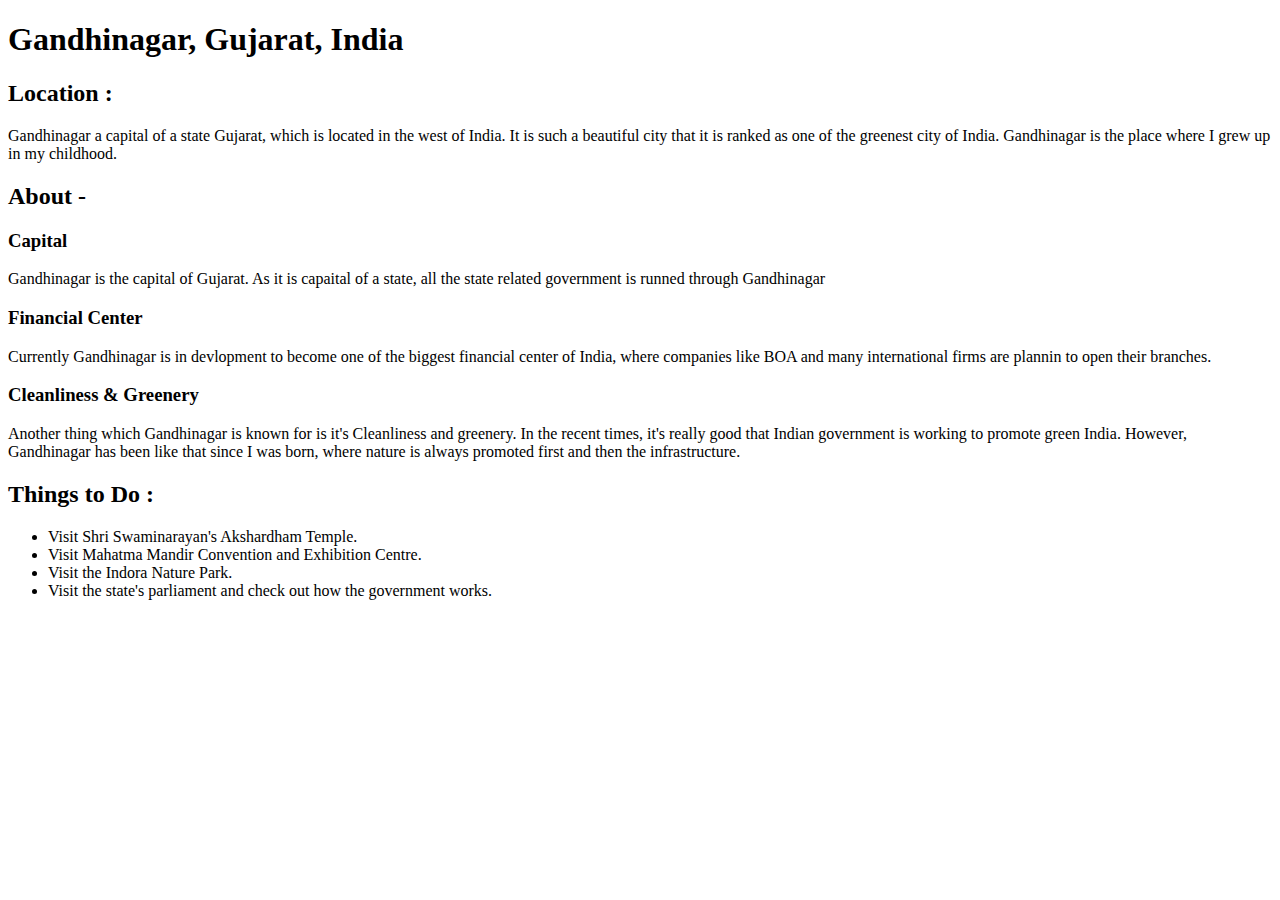
<file: Lab2/index.html>
<!DOCTYPE html>
<html lang="en">
<head>
    <meta charset="UTF-8">
    <meta name="viewport" content="width=device-width, initial-scale=1.0">
    <title>Hometown</title>
</head>
<body>
    <h1>Gandhinagar, Gujarat, India</h1>
    <section>
        <h2>Location :  </h2>
            <p> 
                Gandhinagar a capital of a state Gujarat, which is located in the west of India. 
                It is such a beautiful city that it is ranked as one of the greenest city of India. 
                Gandhinagar is the place where I grew up in my childhood. 
            </p> 
       
    </section>

    <section>
        <h2>About - </h2>
          <section>
                <h3>Capital</h3>
                <p>Gandhinagar is the capital of Gujarat. As it is capaital of a state, all the state related government is runned through Gandhinagar</p>
            </section>
                <h3>Financial Center</h3>
                <p>Currently Gandhinagar is in devlopment to become one of the biggest financial center of India, where companies 
                   like BOA and many international firms are plannin to open their branches.
                </p>
            <section>
                <h3>Cleanliness & Greenery</h3>
                <p>Another thing which Gandhinagar is known for is it's Cleanliness and greenery. In the recent times, it's really good that
                    Indian government is working to promote green India. However, Gandhinagar has been like that since I was born, where nature 
                    is always promoted first and then the infrastructure. 
                </p>
            </section>

            <section>
               <h2>Things to Do : </h2>
                <ul>
                    <li>
                        Visit Shri Swaminarayan's Akshardham Temple.
                    </li>
                    <li>
                        Visit Mahatma Mandir Convention and Exhibition Centre.
                    </li>
                    <li>
                        Visit the Indora Nature Park.
                    </li>
                    <li>
                        Visit the state's parliament and check out how the government works.
                    </li>
                </ul>
              
            </section>
    </section>
</body>
</html>
</file>
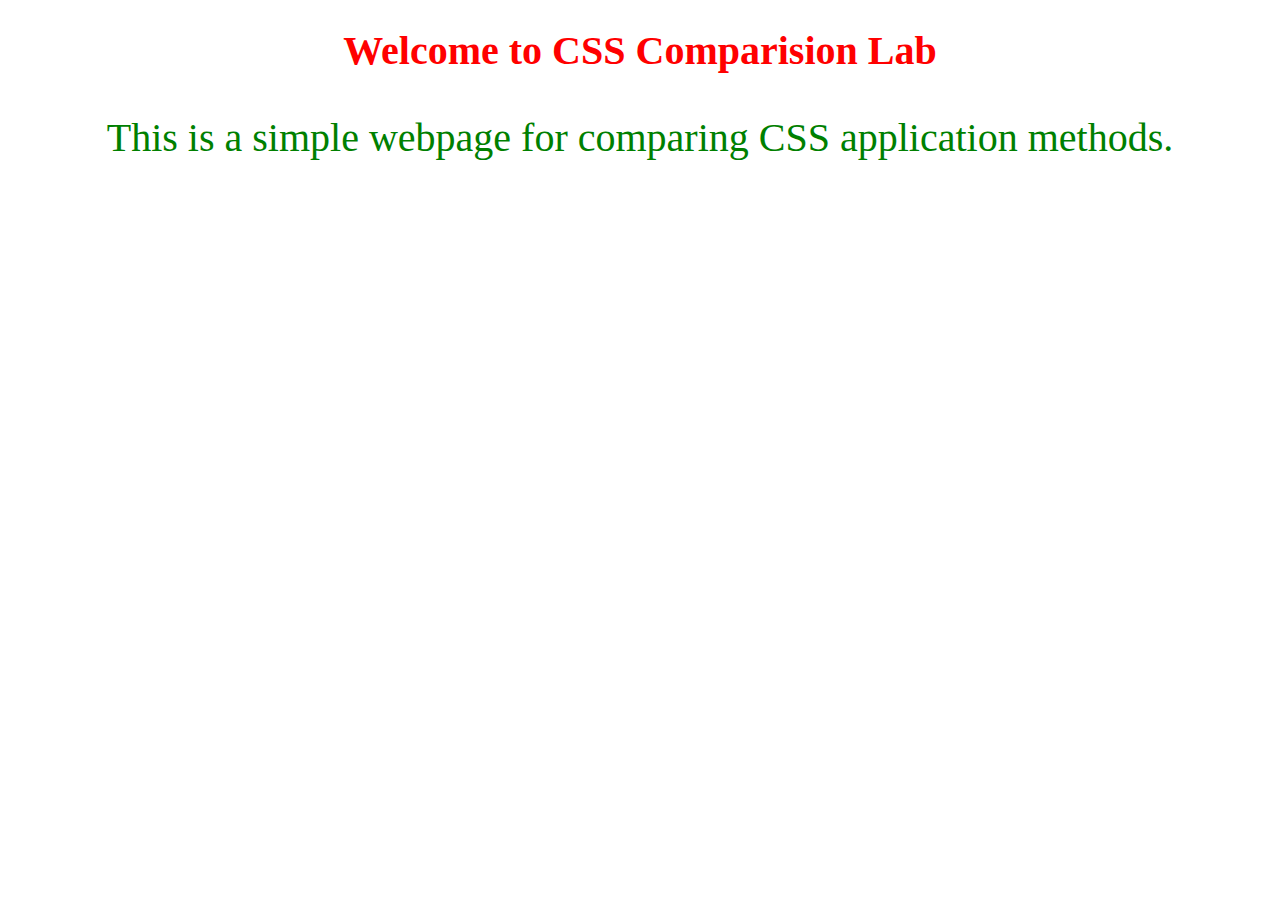
<file: Lab3/index.html>
<!DOCTYPE html>
<html lang="en">
<head>
    <meta charset="UTF-8">
    <meta name="viewport" content="width=device-width, initial-scale=1.0">
    <title>CSS Comparision Lab</title>
    <style>
        h1 {
            color : blue;
            font-family: Arial, Helvetica, sans-serif;
            font-size: 50px;
        }
        p {
            color : lightblue;
            font-family: Arial, Helvetica, sans-serif;
            font-size: 50px;
        }
    </style>
    <link rel="stylesheet" href="styles.css">
</head>
<body>
    <h1 style="color: red; font-family: 'Times New Roman', Times, serif; font-size: 40px; text-align: center;">
        Welcome to CSS Comparision Lab
    </h1>
    
    <p style="color: green; font-family: 'Times New Roman', Times, serif; font-size: 40px; text-align: center;">
        This is a simple webpage for comparing CSS application methods.
    </p>
</body>
</html>
</file>
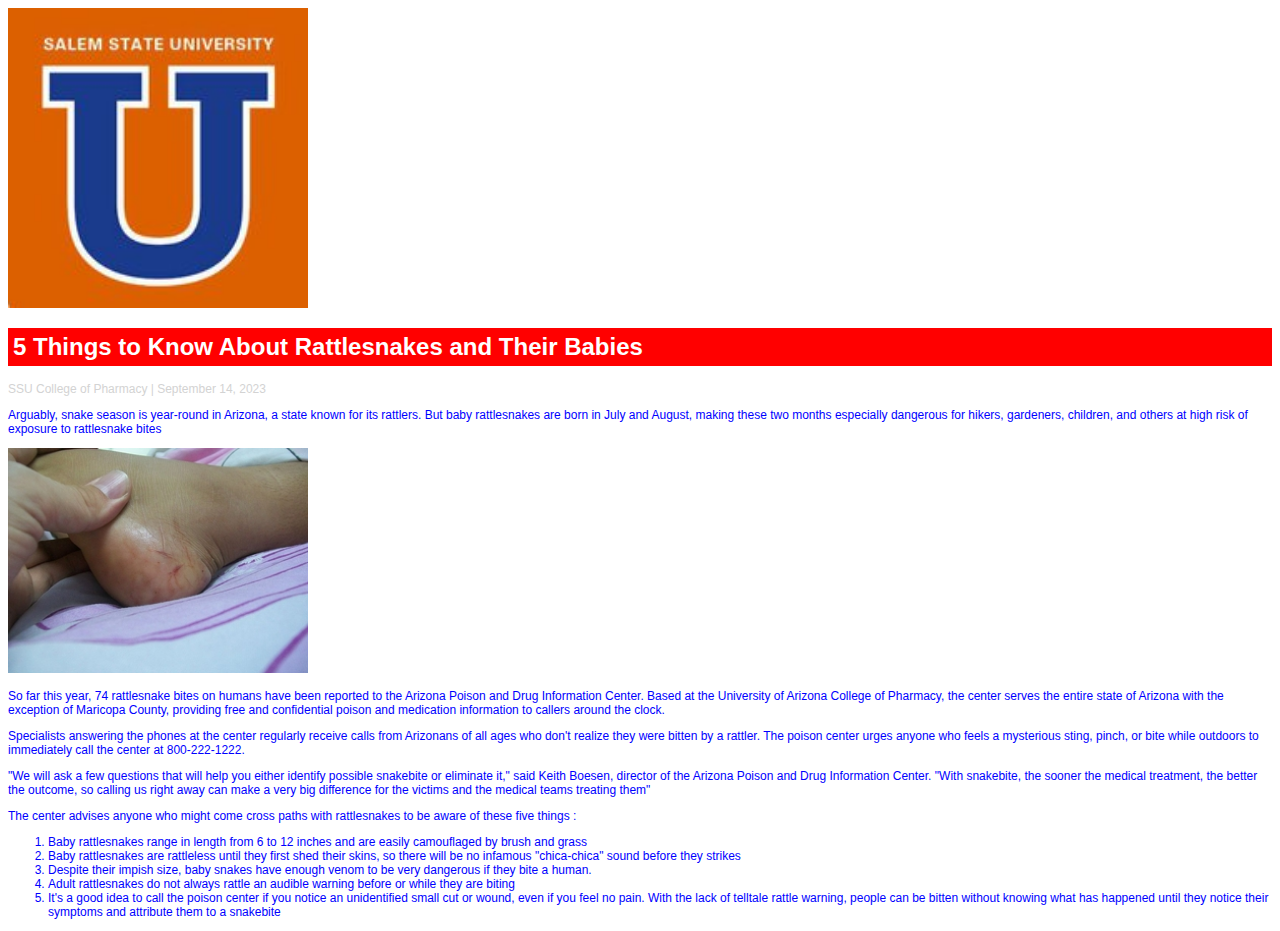
<file: Lab1/NewsArticle.html>
<!DOCTYPE html>
<html lang="en">

<head>
    <meta charset="UTF-8">
    <meta name="viewport" content="width=device-width, initial-scale=1.0">
    <title>5 Things to Know About Rattlesnakes and Their Babies</title>

    <link rel="stylesheet" href="styles.css">

</head>

<body>
    <img src="UniversityLogo.jpg" alt="SSU image">

    <h1>5 Things to Know About Rattlesnakes and Their Babies</h1>

    <p id="author-name-and-date">SSU College of Pharmacy | September 14, 2023</p>

    <p>Arguably, snake season is year-round in Arizona, a
        state known for its rattlers. But baby rattlesnakes are born in July and August,
        making these two months especially dangerous for hikers, gardeners,
        children, and others at high risk of exposure to rattlesnake bites</p>

    <img src="SnakeBite.jpg" alt="Snake bite on side of child's foot">

    <p>So far this year, 74 rattlesnake bites on humans have been reported to the
        Arizona Poison and Drug Information Center. Based at the University of
        Arizona College of Pharmacy, the center serves the entire state of Arizona
        with the exception of Maricopa County, providing free and confidential
        poison and medication information to callers around the clock.</p>

    <p>Specialists answering the phones at the center regularly receive calls from
        Arizonans of all ages who don't realize they were bitten by a rattler. The
        poison center urges anyone who feels a mysterious sting, pinch, or bite
        while outdoors to immediately call the center at 800-222-1222.</p>

    <p>"We will ask a few questions that will help you either identify possible
        snakebite or eliminate it," said Keith Boesen, director of the Arizona Poison
        and Drug Information Center. "With snakebite, the sooner the medical
        treatment, the better the outcome, so calling us right away can make a very
        big difference for the victims and the medical teams treating them"</p>

    <p>The center advises anyone who might come cross paths with rattlesnakes to
        be aware of these five things : </p>


    <ol>
        <li> Baby rattlesnakes range in length from 6 to 12 inches and are easily
            camouflaged by brush and grass </ul>

        <li> Baby rattlesnakes are rattleless until they first shed their skins, so there will
            be no infamous "chica-chica" sound before they strikes</li>

        <li>Despite their impish size, baby snakes have enough venom to be very
            dangerous if they bite a human.</li>

        <li>Adult rattlesnakes do not always rattle an audible warning before or while
            they are biting</li>

        <li>It's a good idea to call the poison center if you notice an unidentified small
            cut or wound, even if you feel no pain. With the lack of telltale rattle warning,
            people can be bitten without knowing what has happened until they notice
            their symptoms and attribute them to a snakebite</li>

    </ol>
</body>

</html>
</file>
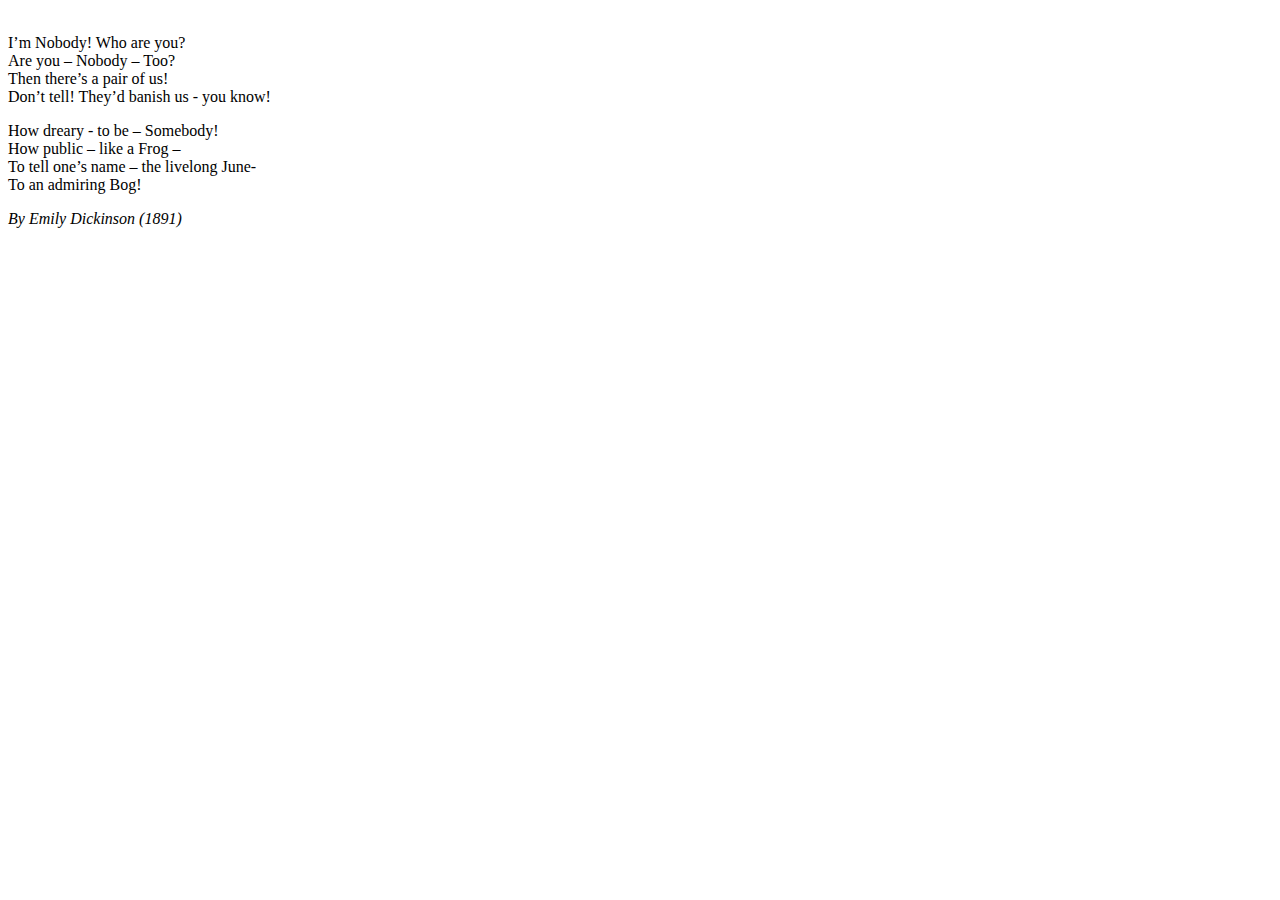
<file: Lab2/poem.html>
<!DOCTYPE html>
<html lang="en">
<head>
    <meta charset="UTF-8">
    <meta name="viewport" content="width=device-width, initial-scale=1.0">
    <title>Poem</title>
</head>
<body>
    <p>
        <br> I’m Nobody! Who are you? 
        <br> Are you – Nobody – Too?
        <br> Then there’s a pair of us!
        <br> Don’t tell! They’d banish us - you know!
    </p>

    <p>
         How dreary - to be – Somebody!
        <br> How public – like a Frog –
        <br> To tell one’s name – the livelong June-
        <br> To an admiring Bog!
    </p>

    <cite>By Emily Dickinson (1891)</cite>
</body>
</html>
</file>
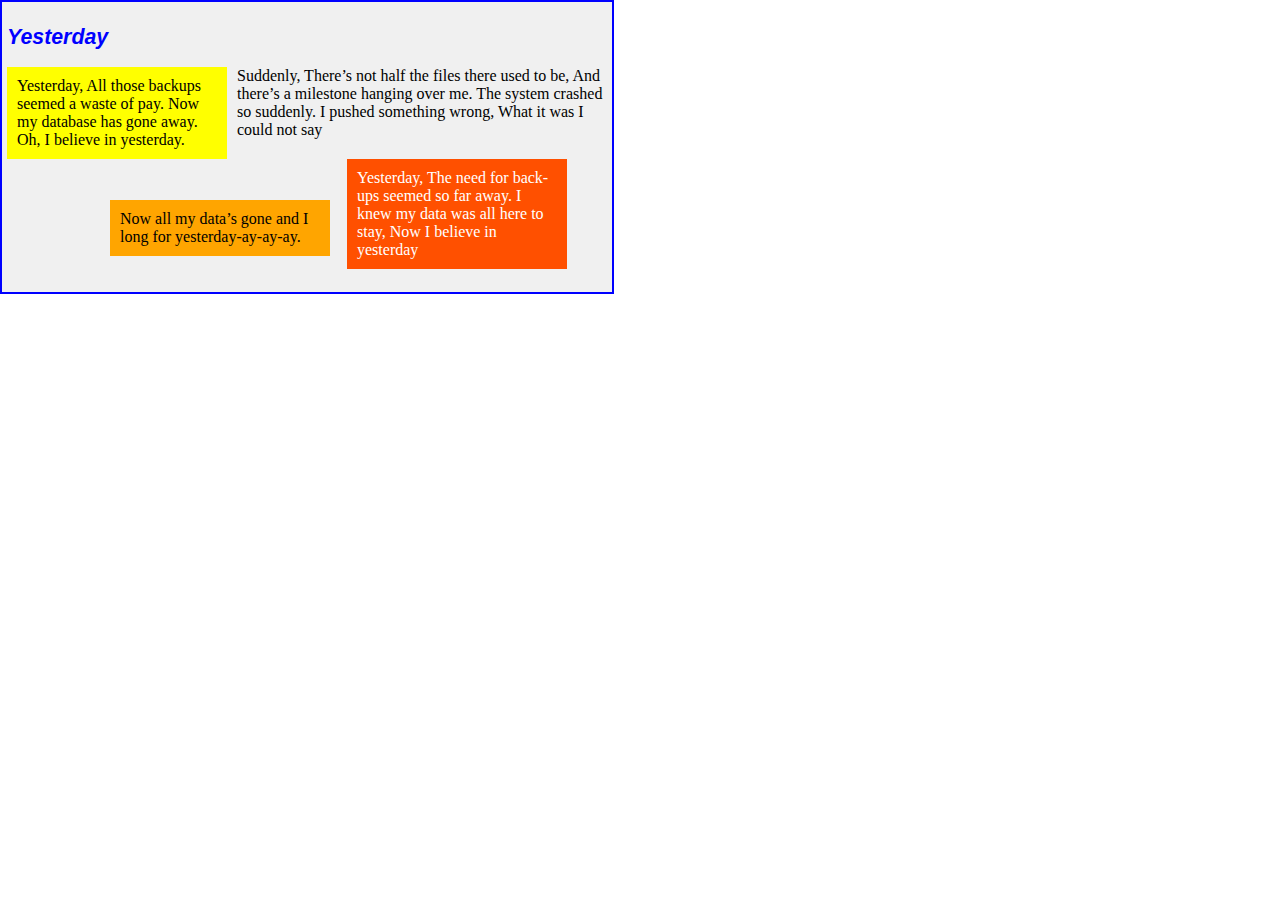
<file: Lab4/poem.html>
<!DOCTYPE html>
<html lang="en">

<head>
    <meta charset="UTF-8">
    <meta name="viewport" content="width=device-width, initial-scale=1.0">
    <title>Poem</title>

    <link rel="stylesheet" href="poemSyles.css">
</head>

<body>
    <div class="container">
        <h2>Yesterday</h2>

        <!-- Yellow section -->

        <div class="yellow">
            <p>
                Yesterday, All those backups seemed a waste of pay. Now my database
                has gone away. Oh, I believe in yesterday.
            </p>
        </div>

        <!-- No color selection -->
        <div>
            <p>
                Suddenly, There’s not half the files there used to be, And
                there’s a milestone hanging over me. The system crashed so 
                suddenly. I pushed something wrong, What it was I could not say
            </p>
        </div>

        <!-- Orange Selection-->
        <div class="orange">
            <p>
                Now all my data’s gone and I long for yesterday-ay-ay-ay.
            </p>
        </div>

        <div class="orange-red">
            <p>
                Yesterday, The need for back-ups seemed so far away. I knew my data
                was all here to stay, Now I believe in yesterday
            </p>

        </div>
    </div>
</body>

</html>
</file>
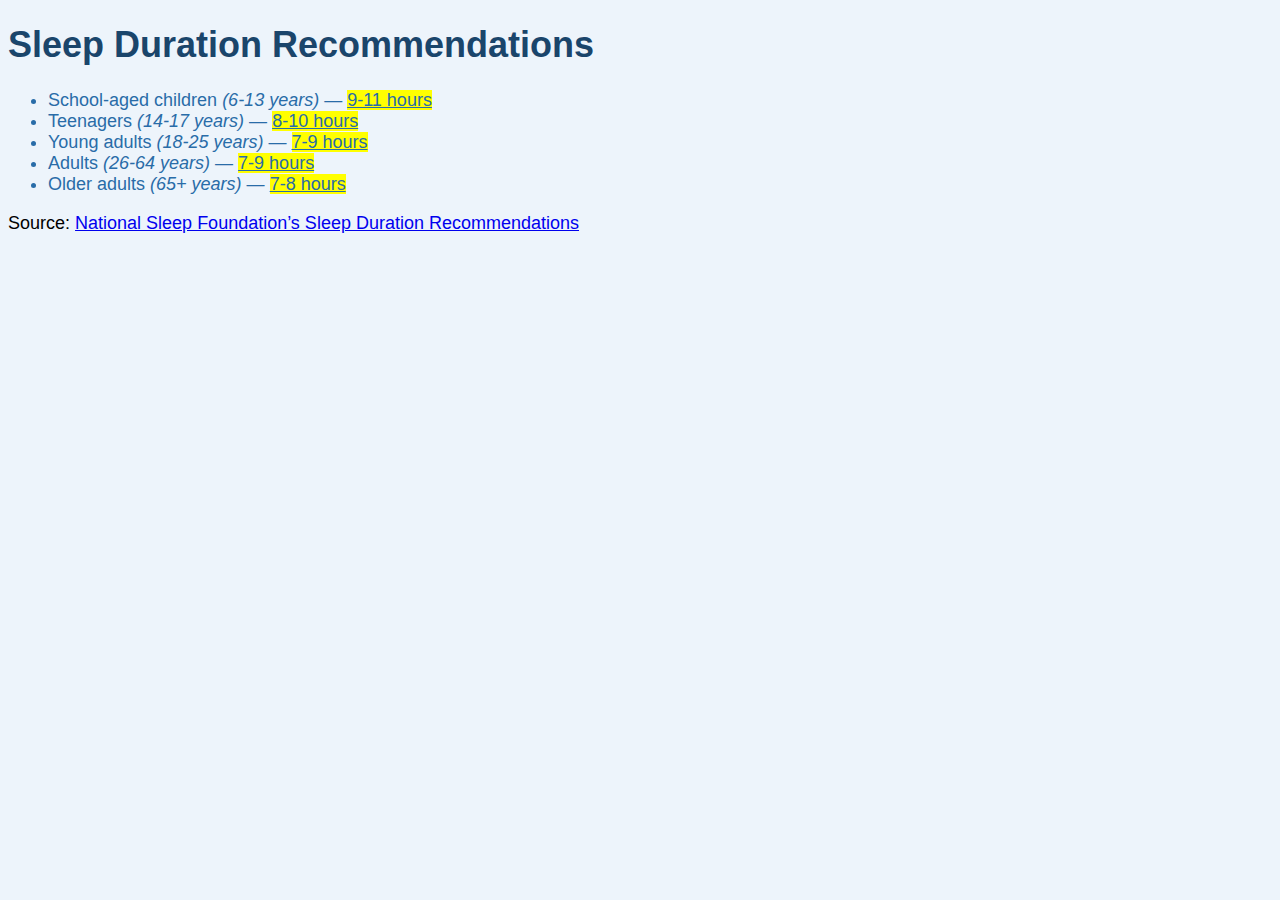
<file: Lab4/recommend.html>
<!DOCTYPE html>
<html lang="en">
<head>
   <title>Sleep Duration Recommendations</title>
   
   <style>
      /* Your solution goes here */
      body {
         font-family: Arial, Helvetica, sans-serif;
         font-size: 18px;
         background-color: #EDF4FB;
      }

      h1 {
         color: rgb(26,69,107);
      }

      li {
         color: #296CA8;
      }

      span.age {
         font-style: italic;
      }
      span.recommended {
         background-color: yellow;
         text-decoration: underline;
      }
   </style>
</head>
<body>
   <h1>Sleep Duration Recommendations</h1>
   <ul>
      <li>School-aged children <span class="age">(6-13 years)</span> &mdash;
         <span class="recommended">9-11 hours</span>
      </li>
      <li>Teenagers <span class="age">(14-17 years)</span> &mdash;
         <span class="recommended">8-10 hours</span>
      </li>
      <li>Young adults <span class="age">(18-25 years)</span> &mdash;
         <span class="recommended">7-9 hours</span>
      </li>
      <li>Adults <span class="age">(26-64 years)</span> &mdash;
         <span class="recommended">7-9 hours</span>
      </li>
      <li>Older adults <span class="age">(65+ years)</span> &mdash;
         <span class="recommended">7-8 hours</span>
      </li>
   </ul>
   <p>
      Source: <a
         href="https://www.sleepfoundation.org/press-release/national-sleep-foundation-recommends-new-sleep-times/page/0/1">
         National Sleep Foundation’s Sleep Duration Recommendations</a>
   </p>

</body>
</html>
</file>
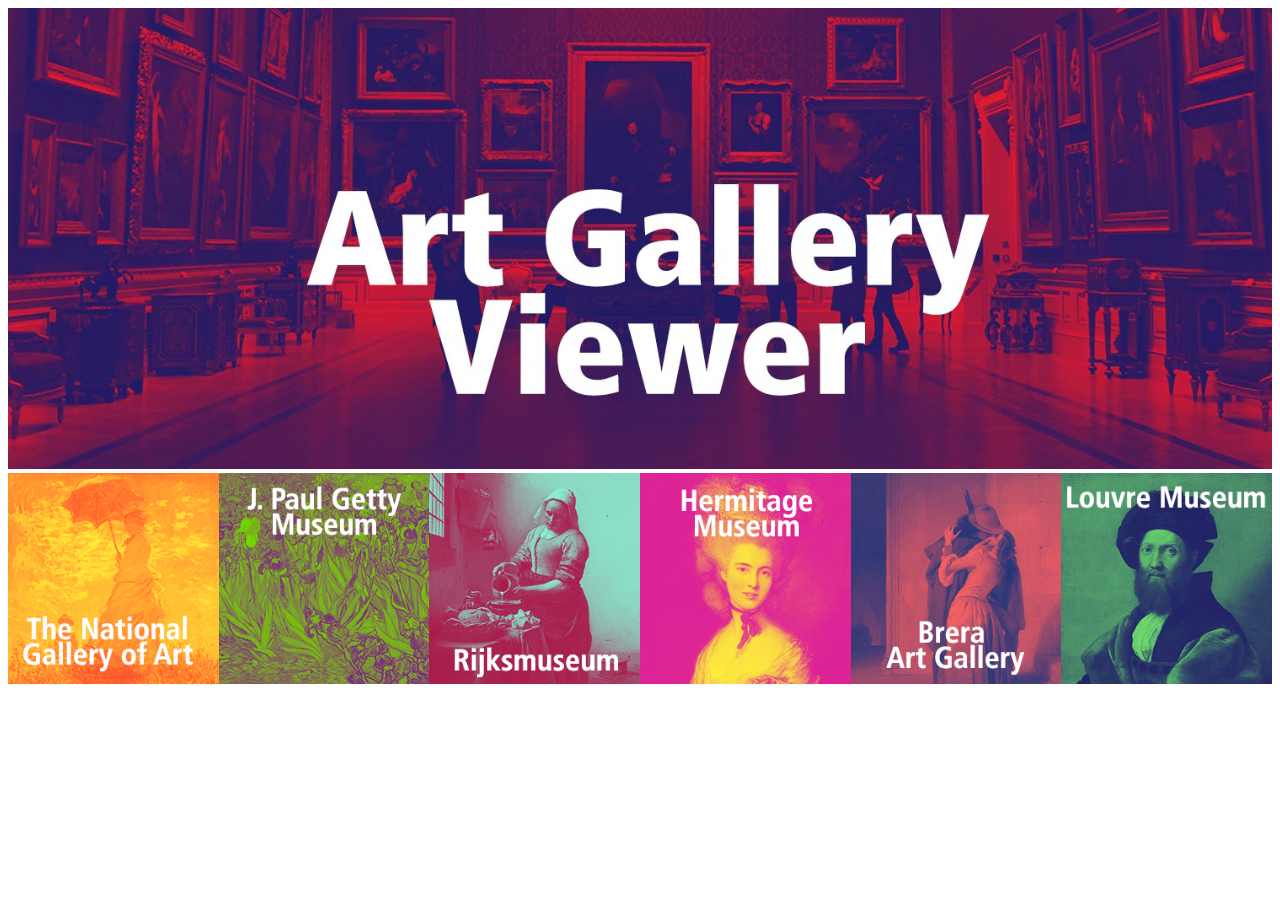
<file: Homework 1/Project 1/art-gallery.html>
<!DOCTYPE html>
<html lang="en">

<head>
    <meta charset="UTF-8">
    <meta name="viewport" content="width=device-width, initial-scale=1.0">
    <title>Art Gallery Viewer</title>

    <link rel="stylesheet" href="art_gallery.css">

</head>

<header>
    <img src="/Homework 1/Project 1/images/gallery-header.jpg" alt="Gallery-Header">
</header>

<body>
    <div name="inline-images">

        <a href="image_1.html">
            <img src="/Homework 1/Project 1/images/gallery1.png" alt="image_1">
        </a>

        <a href="image_2.html">
            <img src="/Homework 1/Project 1/images/gallery2.png" alt="image_2">
        </a>

        <a href="image_3.html">
            <img src="/Homework 1/Project 1/images/gallery3.png" alt="image_3">
        </a>

        <a href="image_4.html">
            <img src="/Homework 1/Project 1/images/gallery4.png" alt="image_4">
        </a>

        <a href="image_5.html">
            <img src="/Homework 1/Project 1/images/gallery5.png" alt="image_5">
        </a>

        <a href="image_6.html">
            <img src="/Homework 1/Project 1/images/gallery6.png" alt="image_6">
        </a>
    </div>
</body>

</html>
</file>
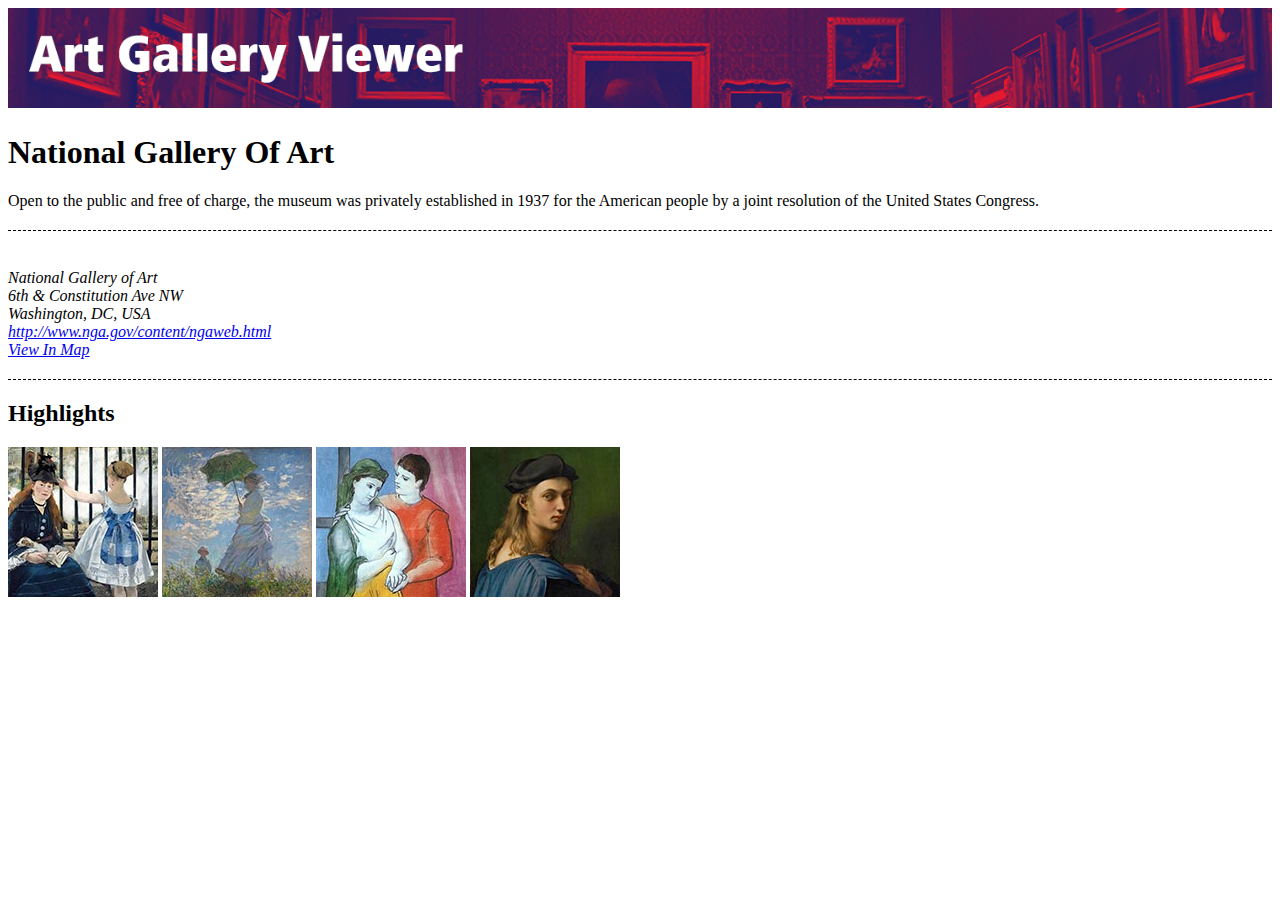
<file: Homework 1/Project 1/image_1.html>
<!DOCTYPE html>
<html lang="en">

<head>
    <meta charset="UTF-8">
    <meta name="viewport" content="width=device-width, initial-scale=1.0">
    <title> National Gallery Of Art</title>

    <link rel="stylesheet" href="project1_images.css">

</head>

<header>
    <a href="/Homework 1/Project 1//art-gallery.html"> 
        <img src="/Homework 1/Project 1/images/gallery-thin.png" alt="Gallery-Header">
    </a>
</header>

<body>
    <h1>
        National Gallery Of Art
    </h1>
    <p>
        Open to the public and free of charge, the museum was privately established in 1937 for the American people by a
        joint resolution of the United States Congress.
    </p>

    <section name="section1">
        <address>
            <br> National Gallery of Art
            <br> 6th & Constitution Ave NW
            <br> Washington, DC, USA
            <br> <a href="http://www.nga.gov/content/ngaweb.html" target="_blank">http://www.nga.gov/content/ngaweb.html</a>
            <br> <a href="https://maps.google.com/?q=38.89147,-77.02001" target="_blank"><i>View In Map</i></a>
        </address>
    </section>

    <section>
        <h2>
            Highlights
        </h2>   
        <div class="inline-images">
            <img src="/Homework 1//Project 1/images/nga1.jpg" alt="nga1">
            <img src="/Homework 1//Project 1/images/nga2.jpg" alt="nga2">
            <img src="/Homework 1//Project 1/images/nga3.jpg" alt="nga3">
            <img src="/Homework 1//Project 1/images/nga4.jpg" alt="nga4">
        </div>
    </section>

</body>

</html>
</file>
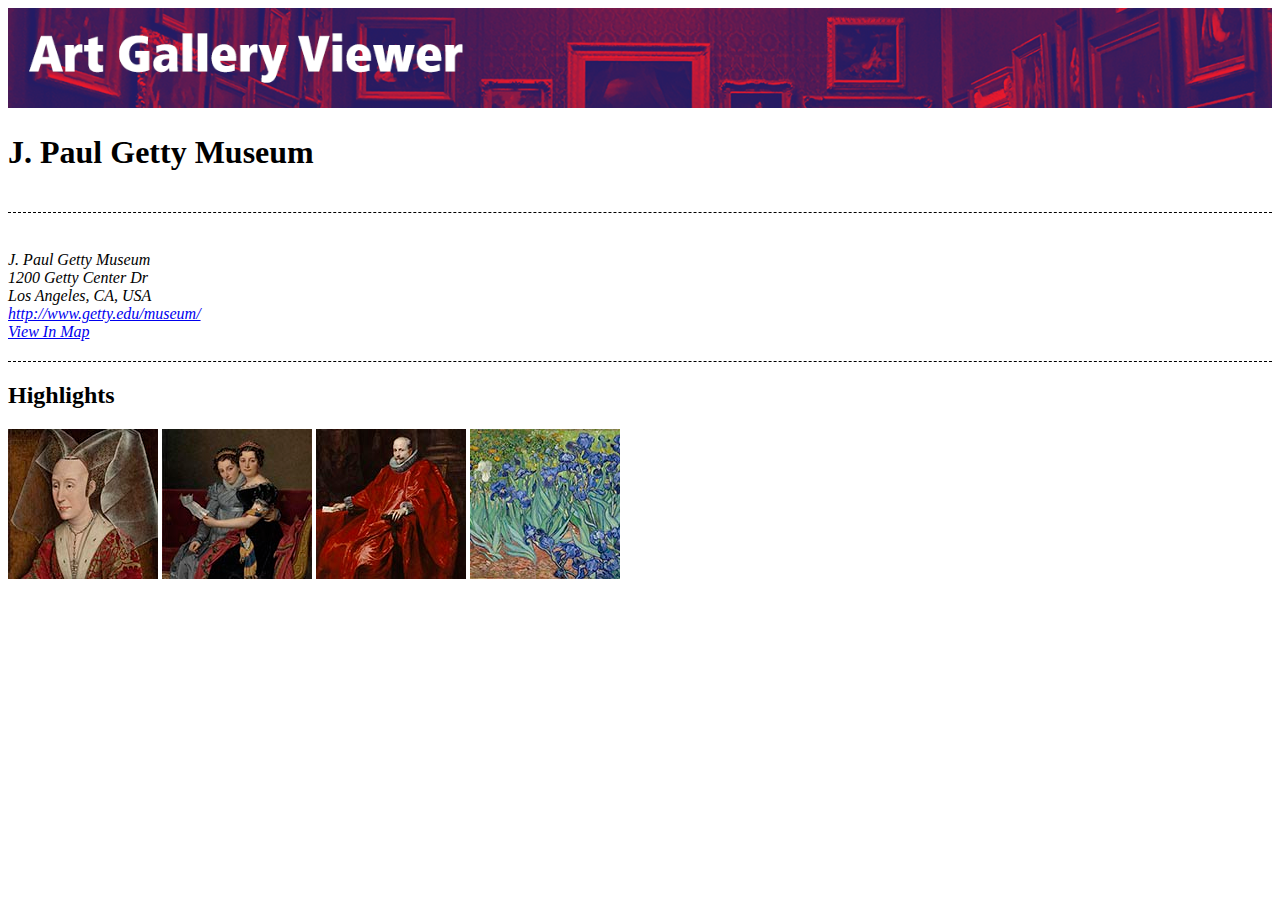
<file: Homework 1/Project 1/image_2.html>
<!DOCTYPE html>
<html lang="en">

<head>
    <meta charset="UTF-8">
    <meta name="viewport" content="width=device-width, initial-scale=1.0">
    <title>J. Paul Getty Museum</title>

    <link rel="stylesheet" href="project1_images.css">

</head>

<header>
    <a href="/Homework 1/Project 1//art-gallery.html">
        <img src="/Homework 1/Project 1/images/gallery-thin.png" alt="Gallery-Header">
    </a>
</header>

<body>
    <h1> J. Paul Getty Museum </h1>
    <p></p>

    <section name="section1">
        <address>
            <br> J. Paul Getty Museum
            <br> 1200 Getty Center Dr
            <br> Los Angeles, CA, USA
            <br> <a href="http://www.getty.edu/museum/" target="_blank">http://www.getty.edu/museum/</a>
            <br> <a href="https://maps.google.com/?q=34.0775,-118.475" target="_blank"><i>View In Map</i></a>
        </address>
    </section>

    <section>
        <h2> Highlights </h2>

        <div class="inline-images">
            <img src="/Homework 1//Project 1/images/getty1.jpg" alt="getty1">
            <img src="/Homework 1//Project 1/images/getty2.jpg" alt="getty2">
            <img src="/Homework 1//Project 1/images/getty3.jpg" alt="getty3">
            <img src="/Homework 1//Project 1/images/getty4.jpg" alt="getty4">
        </div>
    </section>

</body>

</html>
</file>
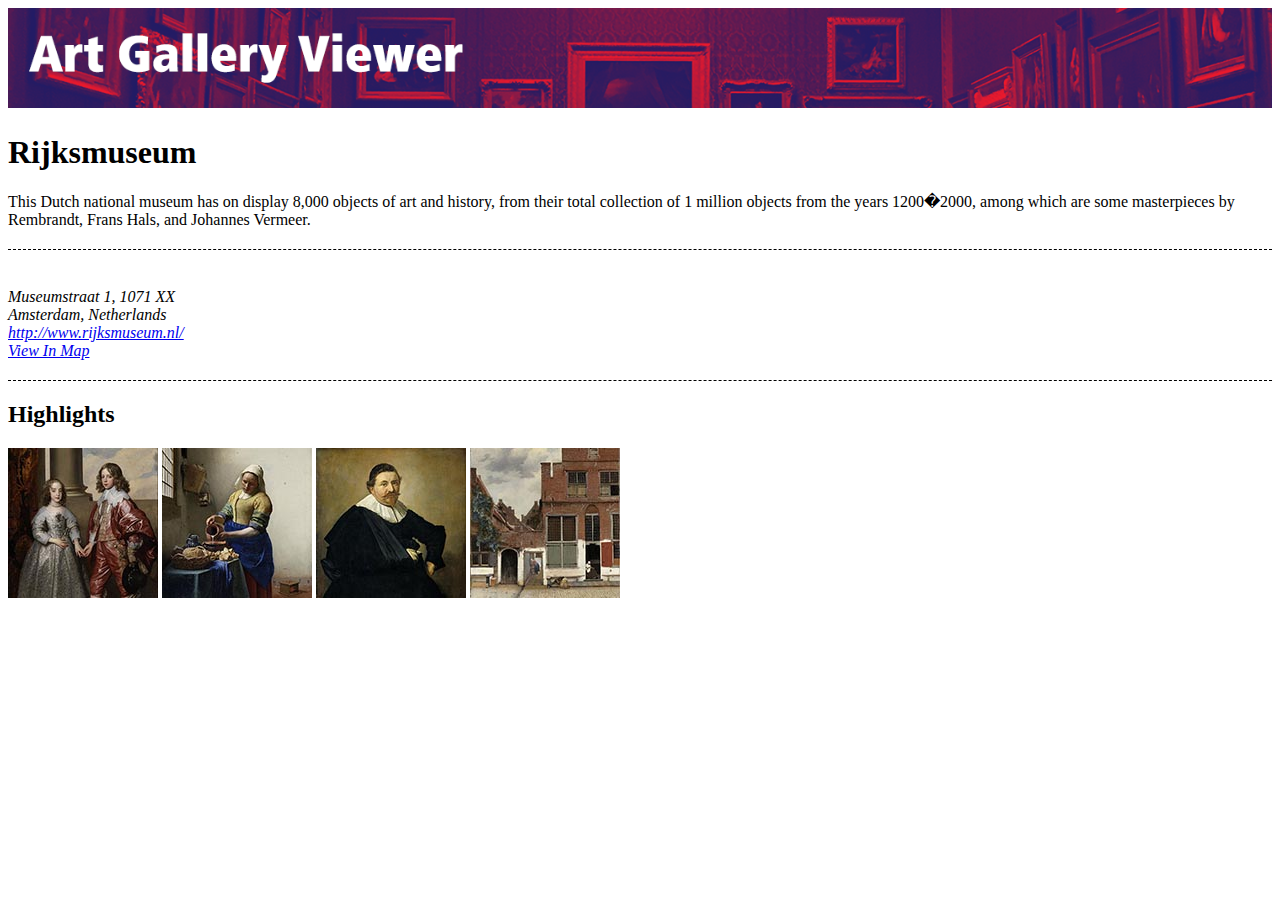
<file: Homework 1/Project 1/image_3.html>
<!DOCTYPE html>
<html lang="en">

<head>
    <meta charset="UTF-8">
    <meta name="viewport" content="width=device-width, initial-scale=1.0">
    <title>Rijksmuseum</title>
    <link rel="stylesheet" href="project1_images.css">

</head>

<header>
    <a href="/Homework 1/Project 1//art-gallery.html">
        <img src="/Homework 1/Project 1/images/gallery-thin.png" alt="Gallery-Header">
    </a>
</header>

<body>
    <h1> Rijksmuseum </h1>

    <p>
        This Dutch national museum has on display 8,000 objects of art and history, from their total collection of 1
        million objects
        from the years 1200�2000, among which are some masterpieces by Rembrandt, Frans Hals, and Johannes Vermeer.
    </p>

    <section name="section1">
        <address>
            <br> Museumstraat 1, 1071 XX
            <br>Amsterdam, Netherlands
            <br> <a href="http://www.rijksmuseum.nl/" target="_blank">http://www.rijksmuseum.nl/</a>
            <br> <a href="https://maps.google.com/?q=52.36,4.885278" target="_blank"><i>View In Map</i></a>
        </address>

        <h2> Highlights </h2>

        <div class="inline-images">
            <img src="/Homework 1//Project 1/images/rijks1.jpg" alt="rijks1">
            <img src="/Homework 1//Project 1/images/rijks2.jpg" alt="rijks2">
            <img src="/Homework 1//Project 1/images/rijks3.jpg" alt="rijks3">
            <img src="/Homework 1//Project 1/images/rijks4.jpg" alt="rijks4">
        </div>
    </section>

</body>

</html>
</file>
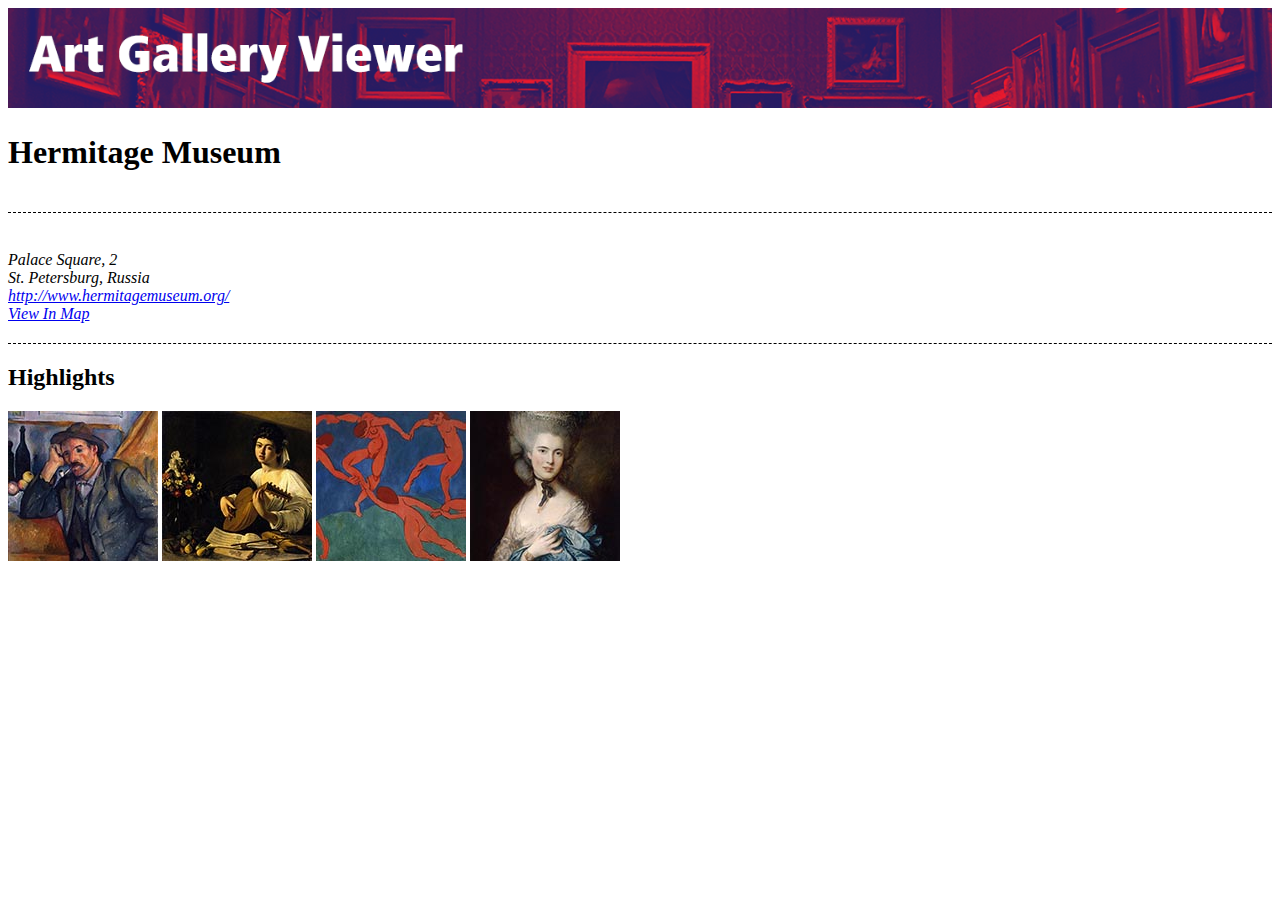
<file: Homework 1/Project 1/image_4.html>
<!DOCTYPE html>
<html lang="en">

<head>
    <meta charset="UTF-8">
    <meta name="viewport" content="width=device-width, initial-scale=1.0">
    <title>Hermitage Museum
    </title>

    <link rel="stylesheet" href="project1_images.css">
</head>

<header>
    <a href="/Homework 1/Project 1//art-gallery.html">
        <img src="/Homework 1/Project 1/images/gallery-thin.png" alt="Gallery-Header">
    </a>
</header>

<body>
    <h1> Hermitage Museum </h1>
    <p></p>

    <section name="section1">
        <address>
            <br> Palace Square, 2
            <br> St. Petersburg, Russia
            <br> <a href="http://www.hermitagemuseum.org/" target="_blank">http://www.hermitagemuseum.org/</a>
            <br> <a href="https://maps.google.com/?q=59.941,30.3129" target="_blank"><i>View In Map</i></a>
        </address>

        <h2> Highlights </h2>

        <div class="inline-images">
            <img src="/Homework 1//Project 1/images/hermitage1.jpg" alt="hermitage1">
            <img src="/Homework 1//Project 1/images/hermitage2.jpg" alt="hermitage2">
            <img src="/Homework 1//Project 1/images/hermitage3.jpg" alt="hermitage3">
            <img src="/Homework 1//Project 1/images/hermitage4.jpg" alt="hermitage4">
        </div>
    </section>

</body>

</html>
</file>
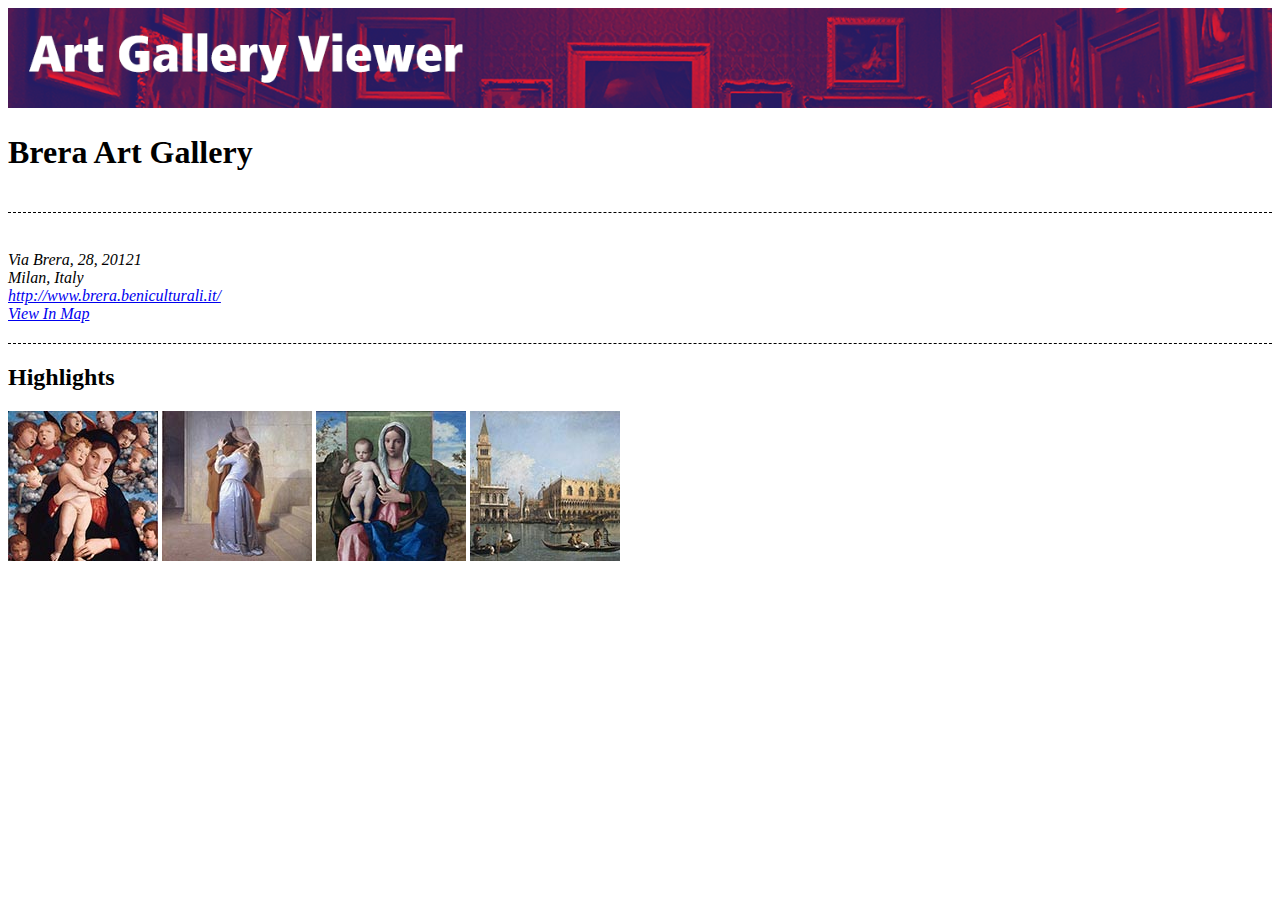
<file: Homework 1/Project 1/image_5.html>
<!DOCTYPE html>
<html lang="en">

<head>
    <meta charset="UTF-8">
    <meta name="viewport" content="width=device-width, initial-scale=1.0">
    <title>
        <!DOCTYPE html>
        <html lang="en">

        <head>
            <meta charset="UTF-8">
            <meta name="viewport" content="width=device-width, initial-scale=1.0">
            <title>Brera Art Gallery</title>

            <link rel="stylesheet" href="project1_images.css">
        </head>

        <header>
            <a href="/Homework 1/Project 1//art-gallery.html">
                <img src="/Homework 1/Project 1/images/gallery-thin.png" alt="Gallery-Header">
            </a>
        </header>

<body>
    <h1> Brera Art Gallery </h1>
    <p></p>

    <section name="section1">
        <address>
            <br> Via Brera, 28, 20121
            <br> Milan, Italy
            <br> <a href="http://www.brera.beniculturali.it/" target="_blank">http://www.brera.beniculturali.it/</a>
            <br> <a href="https://maps.google.com/?q=45.471944,9.188056" target="_blank"><i>View In Map</i></a>
        </address>

        <h2> Highlights </h2>

        <div class="inline-images">
            <img src="/Homework 1//Project 1/images/brera1.jpg" alt="brera1">
            <img src="/Homework 1//Project 1/images/brera2.jpg" alt="brera2">
            <img src="/Homework 1//Project 1/images/brera3.jpg" alt="brera3">
            <img src="/Homework 1//Project 1/images/brera4.jpg" alt="brera4">
        </div>
    </section>

</body>

</html>
</file>
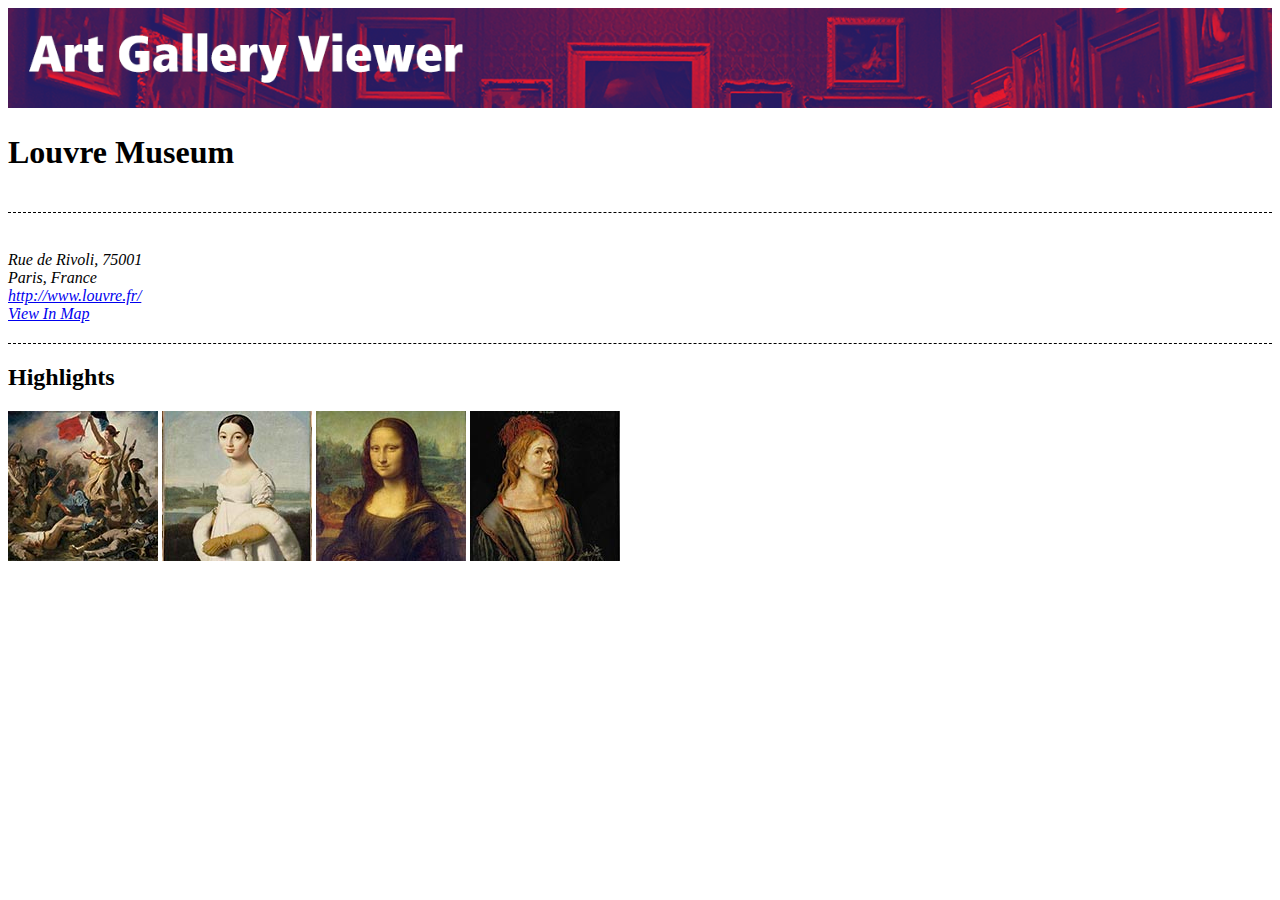
<file: Homework 1/Project 1/image_6.html>
<!DOCTYPE html>
<html lang="en">

<head>
    <meta charset="UTF-8">
    <meta name="viewport" content="width=device-width, initial-scale=1.0">
    <title>
        <!DOCTYPE html>
        <html lang="en">

        <head>
            <meta charset="UTF-8">
            <meta name="viewport" content="width=device-width, initial-scale=1.0">
            <title>Louvre Museum</title>

            <link rel="stylesheet" href="project1_images.css">
        </head>

        <header>
            <a href="/Homework 1/Project 1//art-gallery.html">
                <img src="/Homework 1/Project 1/images/gallery-thin.png" alt="Gallery-Header">
            </a>
        </header>

<body>
    <h1> Louvre Museum </h1>
    <p></p>

    <section name="section1">
        <address>
            <br> Rue de Rivoli, 75001
            <br> Paris, France
            <br> <a href="http://www.louvre.fr/" target="_blank">http://www.louvre.fr/</a>
            <br> <a href="https://maps.google.com/?q=48.8611,2.33638" target="_blank"><i>View In Map</i></a>
        </address>

        <h2> Highlights </h2>

        <div class="inline-images">
            <img src="/Homework 1//Project 1/images/louvre1.jpg" alt="louvre1">
            <img src="/Homework 1//Project 1/images/louvre2.jpg" alt="louvre2">
            <img src="/Homework 1//Project 1/images/louvre3.jpg" alt="louvre3">
            <img src="/Homework 1//Project 1/images/louvre4.jpg" alt="louvre4">
        </div>
    </section>

</body>

</html>
</file>
<file: Lab3/styles.css>
/* h1 {
color : gray;
font-size : 60px;
text-align: center;
}

p {
    color: orange;
    font-size: 40px;
    text-align: center;
    padding: auto;
} */
</file>
<file: Lab1/styles.css>
img {
    width: 300px;
}

h1 {
    font-family: Arial, Helvetica, sans-serif;
    padding: 5px;
    font-size: 24px;
    color: white;
    background-color: red;
}

p, ol {
    font-family: Arial, Helvetica, sans-serif;
    font-size: 12px;
    color : blue;
}

#author-name-and-date {
    font-family: Arial, Helvetica, sans-serif;
    font-size: 12px;
    color: lightgray;
}
</file>
<file: Lab4/poemSyles.css>
p, body {
    margin: 0;
}

h2 {
    font-family: Arial, Helvetica, sans-serif;
    color: blue;
    font-size: 16pt;
    font-style: italic;
}

.container {
    width: 600px;
    height : 280px;
    background-color: #F0F0F0;
    padding: 5px;
    border: 2px solid blue;
}

.yellow {
    background-color: yellow;
    float: left;
    width: 200px;
    padding: 10px;
    margin-right: 10px;
}

.orange {
    background-color: orange;
    position : absolute;
    top : 200px;
    left: 110px;
    width: 200px;
    padding: 10px;
}

.orange-red {
    background-color: rgb(255, 80, 0);
    color: white;
    float: right;
    width: 200px;
    padding: 10px;
    margin-right: 40px;
    margin-top: 20px;
}
</file>
<file: Homework 1/Project 1/art_gallery.css>
header img {
    width: 100%;
}

div[name="inline-images"] {
    text-align: center;
    margin-left: 0%;
    max-width: auto;
    display: flex;
    justify-content: space-around;
    align-items: center;
    flex-wrap: no;
}

div[name="inline-images"] a {
    flex: 1;
    text-align: center;

}

div[name="inline-images"] img {
    max-width: 100%;
    /* Adjust this as needed */
    height: auto;
    width: 100%;
}
</file>
<file: Homework 1/Project 1/project1_images.css>
.section1, p, address {
    margin-bottom: 20px; 
    border-bottom: 1px dashed black; 
    padding-bottom: 20px; 
}

header{
    text-align: center;
    margin-bottom: 20px;
}
header img{
    width: 100%;
}
</file>
